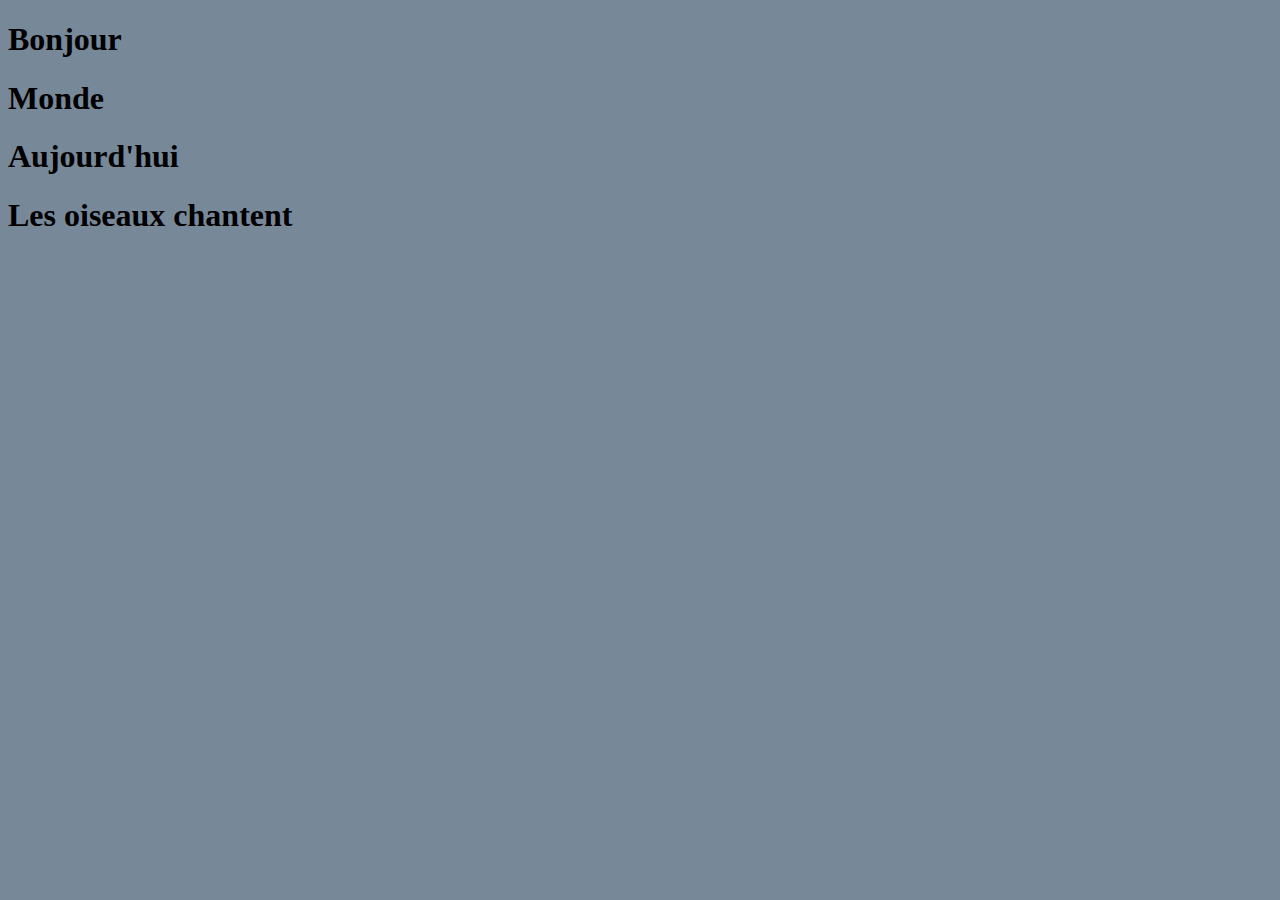
<file: DOMPractice1/index.html>
<!DOCTYPE html>
<html>
<head>
    <link rel="stylesheet" href="styles.css">
</head>

<body>
    
   <h1>Bonjour</h1>
   <h1>Monde</h1>
   <h1>Aujourd'hui</h1>
   <h1>Les oiseaux chantent</h1>

    <script src="script.js"></script>
</body>

</html>
</file>
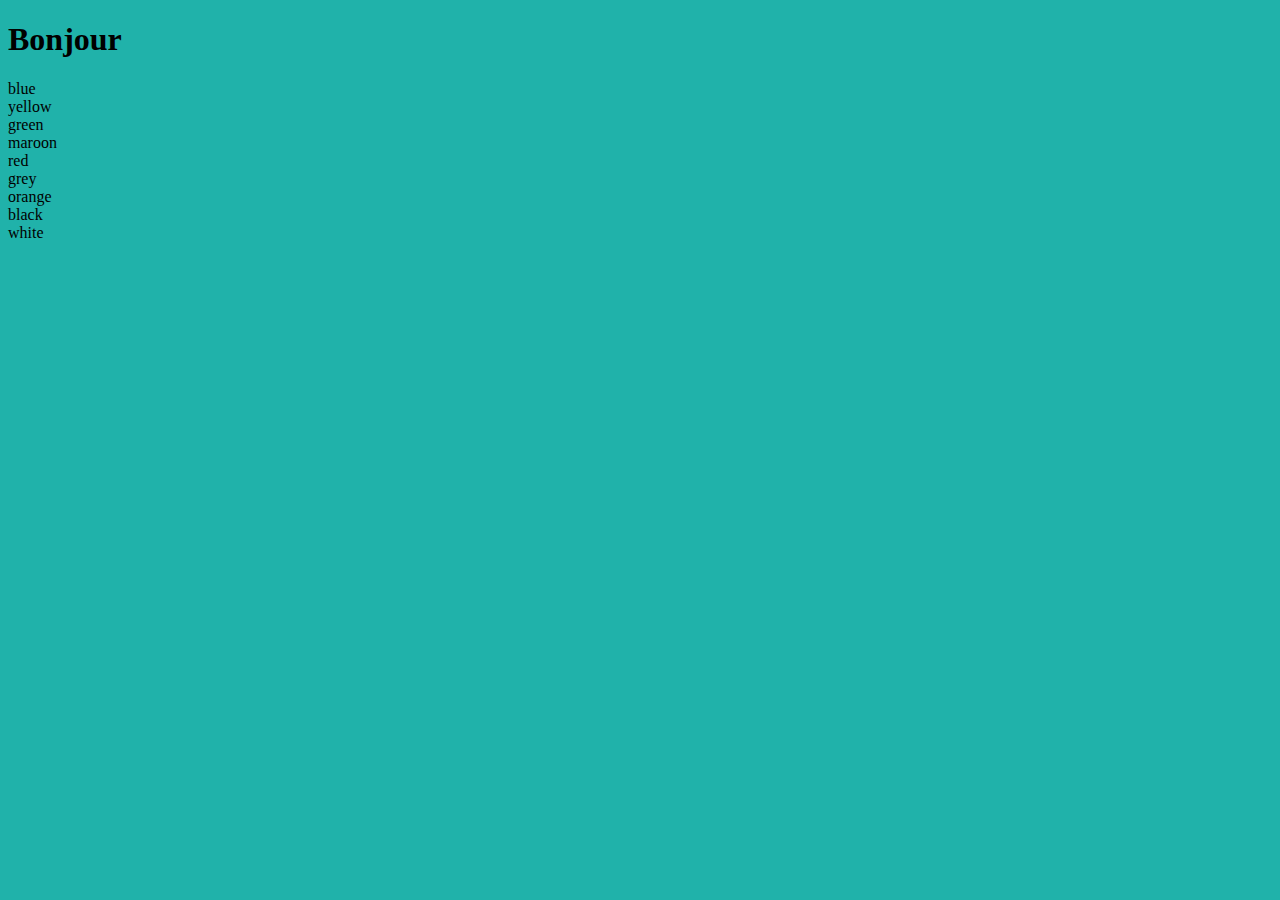
<file: DOMPractice2/index.html>
<!DOCTYPE html>
<html>
<head>
    <link rel="stylesheet" href="styles.css">
</head>

<body>
    
   <h1>Bonjour</h1>
   
    <div>blue</div>
    <div>yellow</div>
    <div>green</div>
    <div>maroon</div>
    <div>red</div>
    <div>grey</div>
    <div>orange</div>
    <div>black</div>
    <div>white</div>
   
    <script src="script.js"></script>
</body>

</html>
</file>
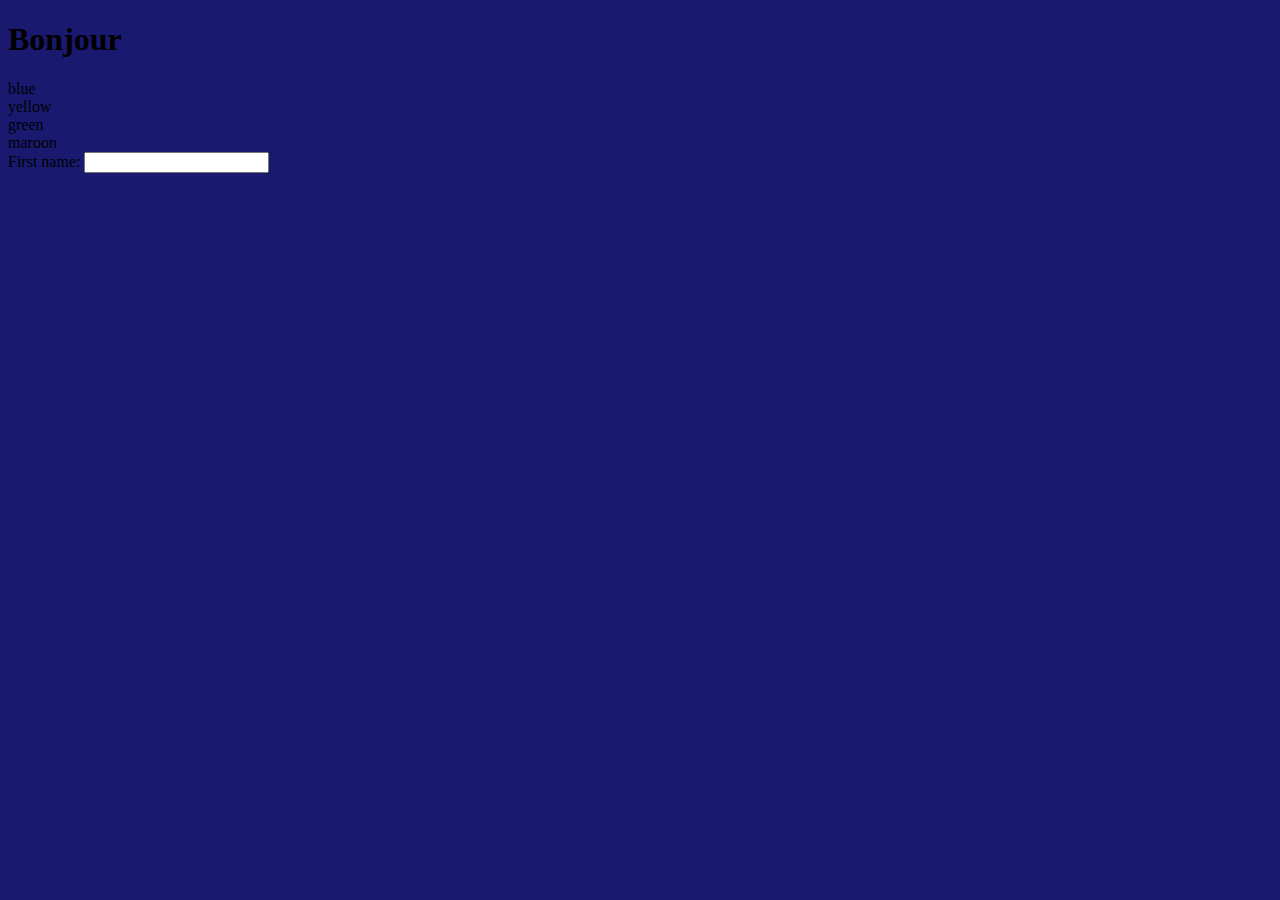
<file: DOMPractice3/inndex.html>
<!DOCTYPE html>
<html>
<head>
    <link rel="stylesheet" href="styles.css">
</head>

<body>
    
   <h1>Bonjour</h1>
   
    <div>blue</div>
    <div>yellow</div>
    <div>green</div>
    <div>maroon</div>
    <div id="red"></div>

    <form action="/action-page" method="post" target="blank">
        <label for="fname">First name:</label>
        <input type="text" id="fname" name="fname"><br><br>
    </form>
    
    <script src="script.js"></script>
</body>

</html>
</file>
<file: DOMPractice1/styles.css>
body{
    background-color: lightslategrey;
}
</file>
<file: DOMPractice2/styles.css>
body{
    background-color: lightseagreen;
    
}
</file>
<file: DOMPractice3/styles.css>
body{
    background-color: midnightblue;
    background-image: url(https://images.unsplash.com/photo-1592302853296-9375ecd2da14?ixlib=rb-1.2.1&ixid=eyJhcHBfaWQiOjEyMDd9&auto=format&fit=crop&w=1050&q=80);
}
</file>
